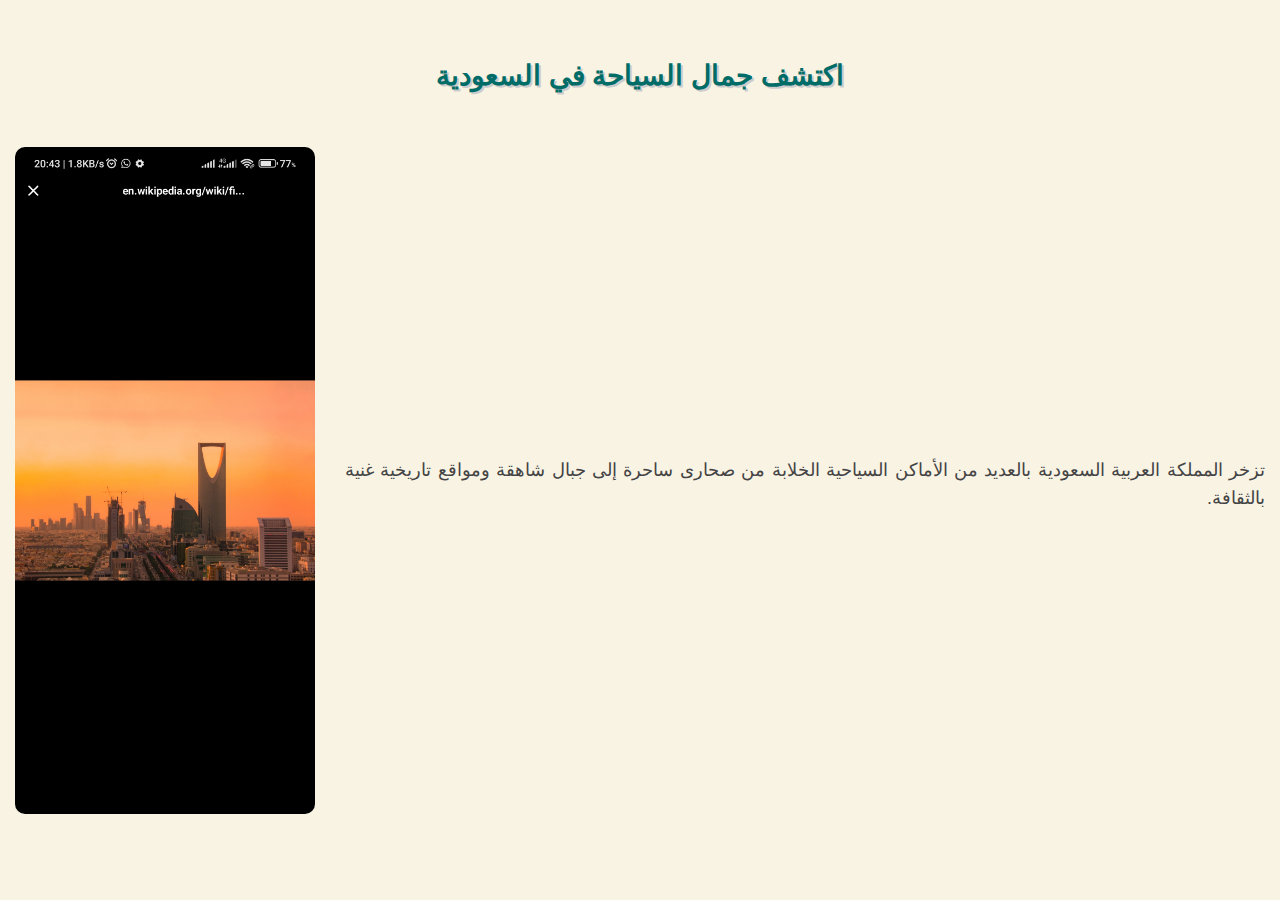
<file: index.html>
<!DOCTYPE html>
<html lang="ar">
<head>
  <meta charset="UTF-8">
  <title>الرئيسية - السياحة في السعودية</title>
  <link rel="stylesheet" href="style.css">
</head>
<body class="bg-color">

  <table class="layout-table">
    <tr>
      <td colspan="2">
        <h1 class="title">اكتشف جمال السياحة في السعودية</h1>
      </td>
    </tr>
    <tr>
      <td>
        <p class="paragraph">تزخر المملكة العربية السعودية بالعديد من الأماكن السياحية الخلابة من صحارى ساحرة إلى جبال شاهقة ومواقع تاريخية غنية بالثقافة.</p>
      </td>
      <td>
        <img src="riyadh.jpg" alt="مدينة الرياض" class="main-image">
      </td>
    </tr>
  </table>

</body>
</html>
</file>
<file: style.css>
body {
  font-family: Arial, sans-serif;
  direction: rtl;
  margin: 0;
  padding: 0;
  line-height: 1.6;
}

/* خلفيات */
.bg-color {
  background-color: #f9f3e4;
  color: #333;
}

.bg-image {
  background-image: url("desert.jpg");
  background-size: cover;
  color: white;
}

/* الصفحة 1 - الجداول */
.layout-table {
  width: 100%;
  border-collapse: collapse;
  margin-top: 20px;
}
.layout-table td {
  padding: 15px;
}

/* نصوص */
.title {
  color: #006c67;
  text-shadow: 2px 2px #ccc;
  text-align: center;
  font-size: 28px;
}

.paragraph {
  font-size: 18px;
  color: #444;
  text-align: justify;
}

/* صورة */
.main-image {
  width: 300px;
  border-radius: 10px;
}

/* الصفحة 2 - الأماكن */
.section {
  padding: 20px;
}

.places {
  display: flex;
  gap: 20px;
  margin-bottom: 20px;
}
.place-image {
  width: 200px;
  height: 150px;
  border-radius: 8px;
  cursor: pointer;
  transition: transform 0.3s ease;
}
.place-image:hover {
  transform: scale(1.05);
}

.info-table {
  width: 100%;
  border: 1px solid #ccc;
  border-collapse: collapse;
  margin-top: 10px;
}
.info-table th, .info-table td {
  border: 1px solid #ccc;
  padding: 10px;
  text-align: center;
}

/* الصفحة 3 - نموذج وتخطيط */
.contact-form {
  padding: 20px;
}
.contact-form input, 
.contact-form textarea, 
.contact-form select {
  padding: 8px;
  margin: 5px 0 10px;
  width: 100%;
  max-width: 400px;
  display: block;
}

/* عناصر التخطيط */
header, footer, nav, section, article, aside {
  padding: 15px;
  margin: 10px;
  background-color: #eee;
  border-radius: 8px;
}
footer {
  text-align: center;
  background-color: #ddd;
}
</file>
